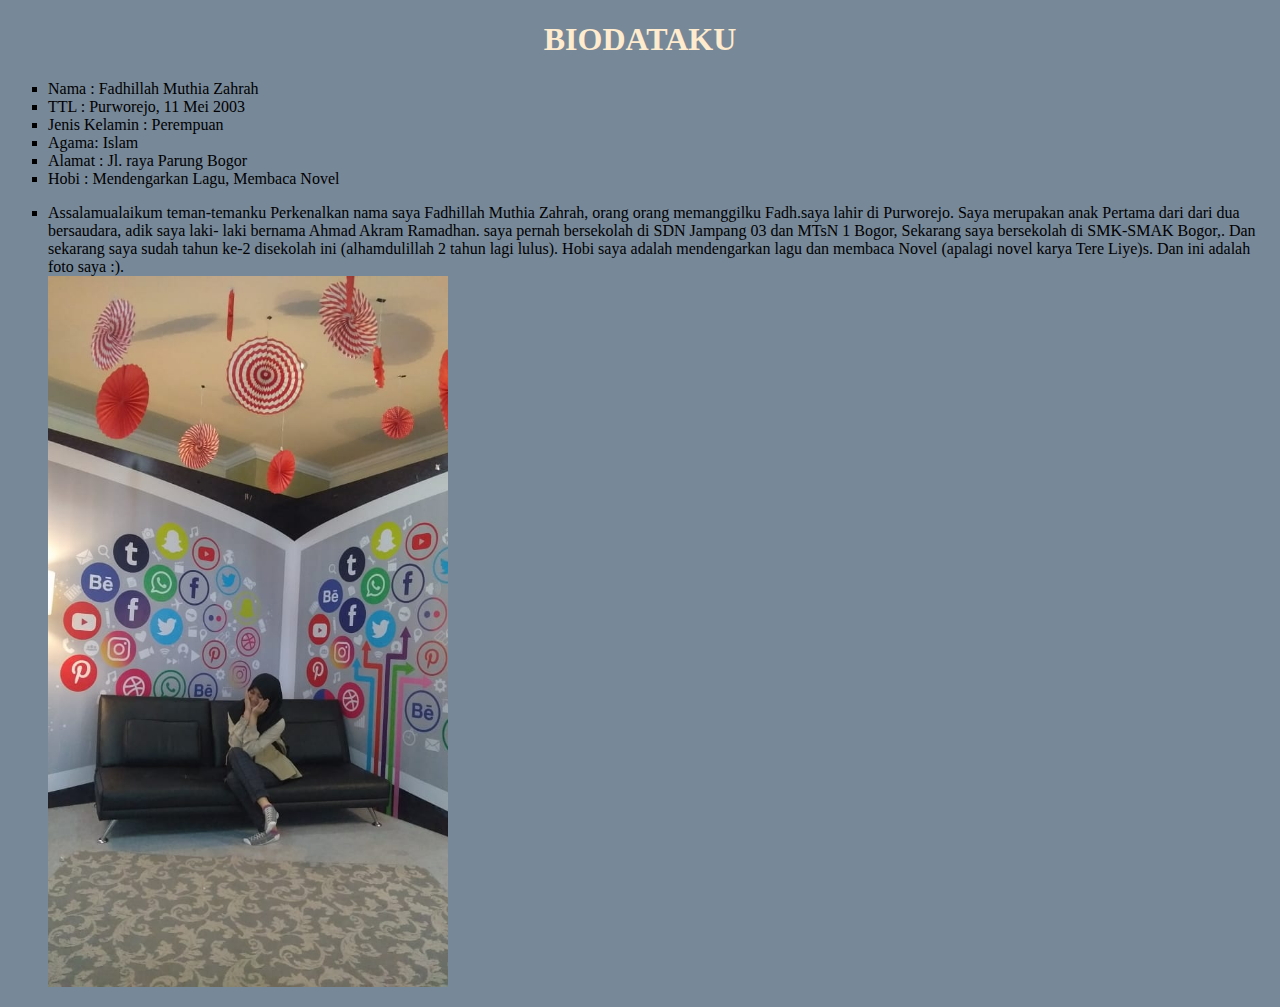
<file: index.html>
<!DOCTYPE html>
<html>
<head>
	<title>biodata Fadhillah Muthia </title>
</head>
<body style="background-color:LightSlateGray;">

<h1 style="text-align:center;color: BlanchedAlmond">BIODATAKU</h1>

		<ul type="square"><li>Nama : Fadhillah Muthia Zahrah </li>
		<li>TTL : Purworejo, 11 Mei 2003</li>
		<li>Jenis Kelamin : Perempuan</li>
		<li>Agama: Islam</li>
		<li>Alamat : Jl. raya Parung Bogor </li>
		<li>Hobi : Mendengarkan Lagu, Membaca Novel</li>
		<blockquote></blockquote>
		<li>Assalamualaikum teman-temanku Perkenalkan nama saya Fadhillah Muthia Zahrah, orang orang memanggilku Fadh.saya lahir di Purworejo. Saya merupakan anak Pertama dari dari dua bersaudara, adik saya laki- laki bernama Ahmad Akram Ramadhan. saya pernah bersekolah di SDN Jampang 03 dan MTsN 1 Bogor, Sekarang saya bersekolah di SMK-SMAK Bogor,. Dan sekarang saya sudah tahun ke-2 disekolah ini (alhamdulillah 2 tahun lagi lulus). Hobi saya adalah mendengarkan lagu dan membaca Novel (apalagi novel karya Tere Liye)s. Dan ini adalah foto saya :).  </li>
 
<img src="Fadhillah.jpg" width="400">
</body>
</html>
</file>
